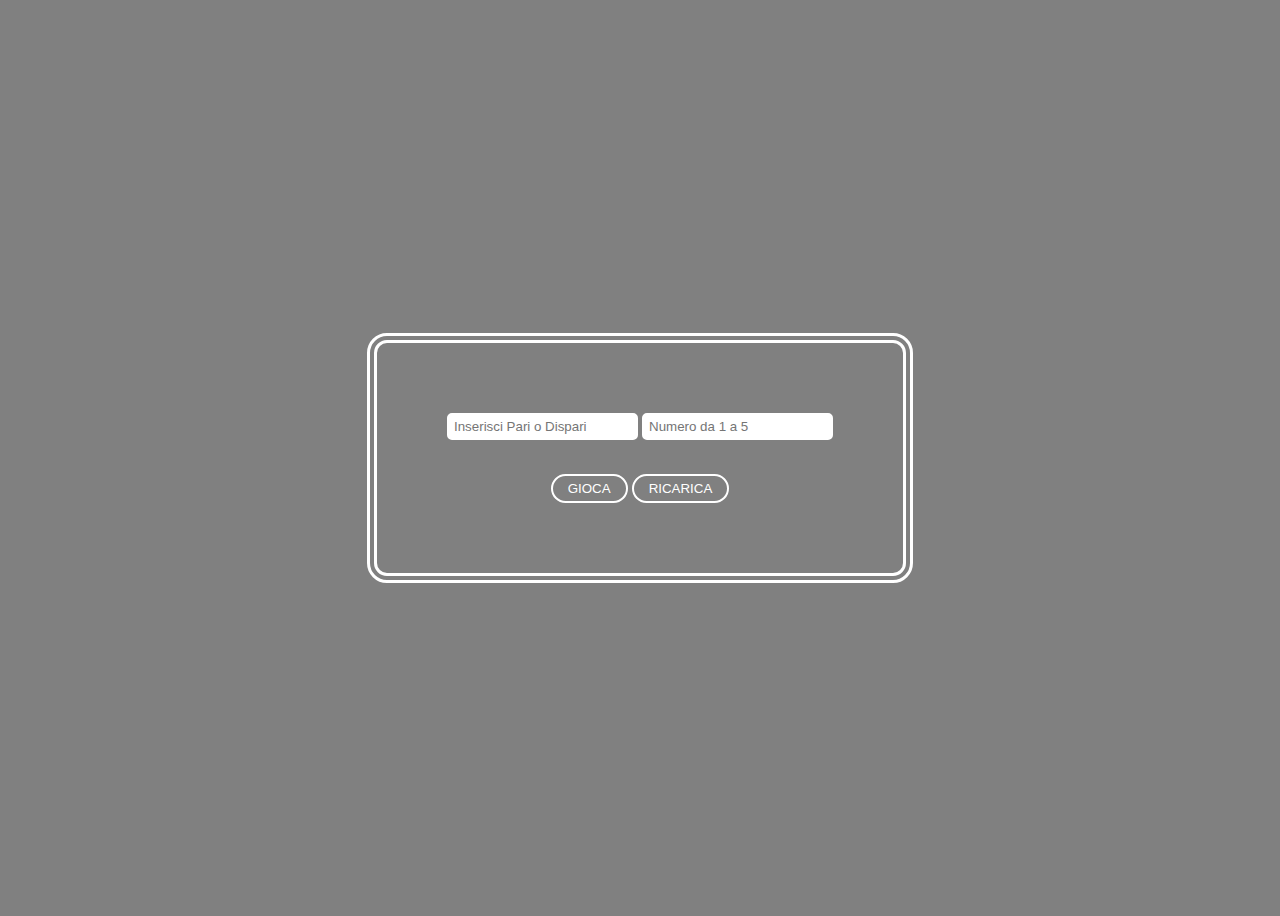
<file: Pari e Dispari/index.html>
<!doctype html>
<html lang="en">
  <head>
    <meta charset="utf-8">
    <meta name="viewport" content="width=device-width, initial-scale=1">
    <!-- bootstrap -->
    <link href="https://cdn.jsdelivr.net/npm/bootstrap@5.3.0-alpha3/dist/css/bootstrap.min.css" rel="stylesheet" integrity="sha384-KK94CHFLLe+nY2dmCWGMq91rCGa5gtU4mk92HdvYe+M/SXH301p5ILy+dN9+nJOZ" crossorigin="anonymous">
    <script src="https://cdn.jsdelivr.net/npm/bootstrap@5.3.0-alpha3/dist/js/bootstrap.bundle.min.js" integrity="sha384-ENjdO4Dr2bkBIFxQpeoTz1HIcje39Wm4jDKdf19U8gI4ddQ3GYNS7NTKfAdVQSZe" crossorigin="anonymous" defer></script>
    <!-- link assets -->
    <link rel="stylesheet" href="style.css">
    <script src="script.js" defer></script>
    <!-- title -->
    <title>Pari e Dispari</title>
  </head>



  <body>
    
    <!-- interfaccia -->
    <div>
      <!-- input -->
      <input type="text" id="word" placeholder="Inserisci Pari o Dispari">
      <input type="numer" id="number" min="1" max="5" placeholder="Numero da 1 a 5">
      <!-- risiltato -->
      <h1><span id="result"></span></h1>
      <!-- button -->
      <button id="btn-play">GIOCA</button>
      <button type="submit" onClick="refreshPage()" class="button-resfresh">RICARICA</button>

    </div>

  </body>
</html>
</file>
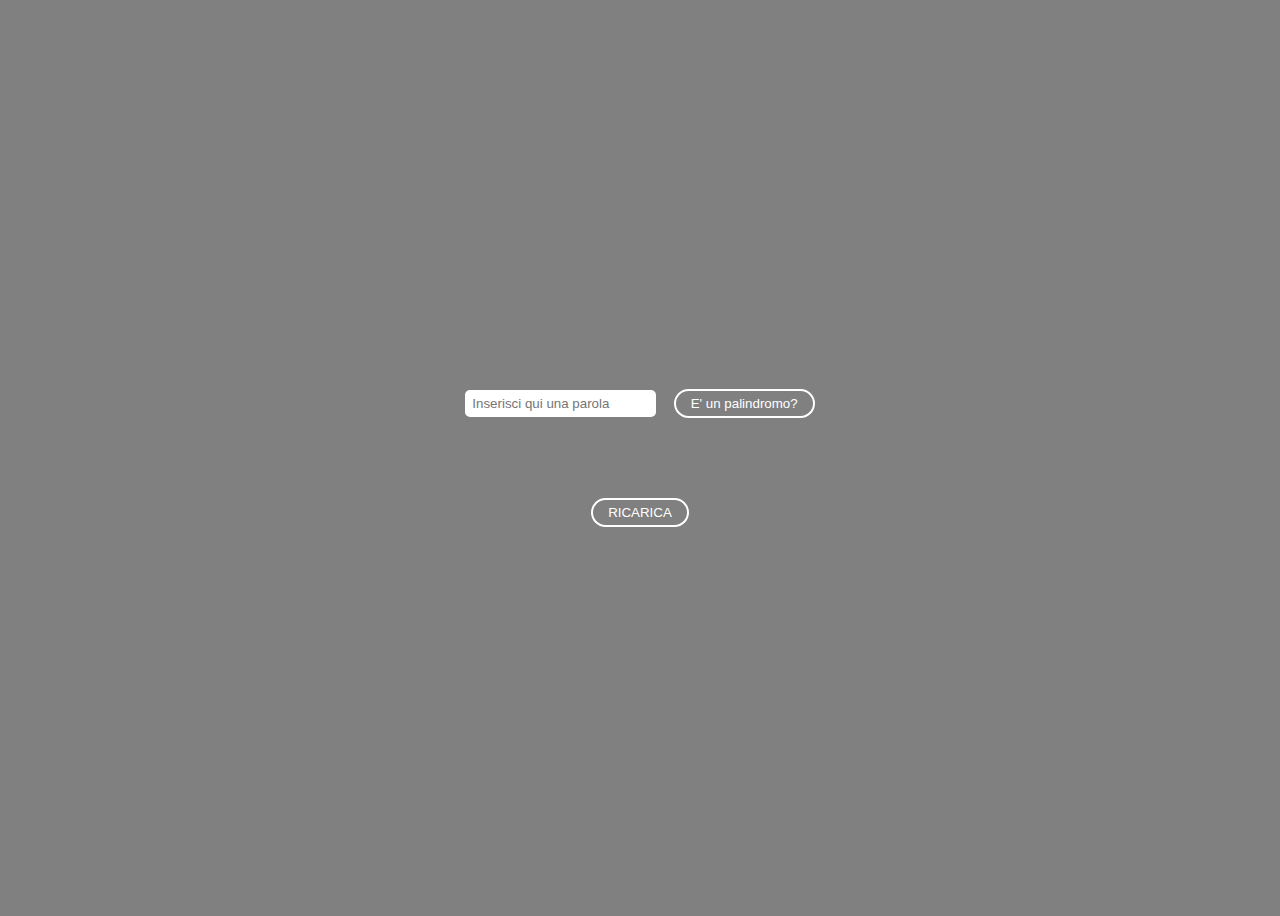
<file: Parola Palindroma/index.html>
<!doctype html>
<html lang="en">
  <head>
    <meta charset="utf-8">
    <meta name="viewport" content="width=device-width, initial-scale=1">
    <link href="https://cdn.jsdelivr.net/npm/bootstrap@5.3.0-alpha3/dist/css/bootstrap.min.css" rel="stylesheet" integrity="sha384-KK94CHFLLe+nY2dmCWGMq91rCGa5gtU4mk92HdvYe+M/SXH301p5ILy+dN9+nJOZ" crossorigin="anonymous">
    <link rel="stylesheet" href="style.css">
    <script src="script.js" defer></script>
    <title>Check Palindromi</title>
  </head>


  <body>

    <script src="https://cdn.jsdelivr.net/npm/bootstrap@5.3.0-alpha3/dist/js/bootstrap.bundle.min.js" integrity="sha384-ENjdO4Dr2bkBIFxQpeoTz1HIcje39Wm4jDKdf19U8gI4ddQ3GYNS7NTKfAdVQSZe" crossorigin="anonymous"></script>
    
    <form action="#">
      <input type="text" placeholder="Inserisci qui una parola" id="parola">
      <button id="btn_check">E' un palindromo?</button>
    </form>
    
    <h1> <span id="result"></span> </h1>

    <button type="submit" onClick="refreshPage()" class="button-refresh">RICARICA</button>


  </body>
</html>
</file>
<file: Pari e Dispari/style.css>
body {
    background-color: grey;
    color: white;
    text-align: center;
    height: 100vh;
    display: flex;
    flex-direction: column;
    justify-content: center;
    align-items: center;
}

div {
    border: 10px double white;
    border-radius: 20px;
    padding: 70px;
}

h1 {
    margin-top: 0.5em;
}

input {
    border: 5px solid white;
    border-radius: 5px;
}

button {
    background-color: grey;
    color: white;
    border: 2px solid white;
    border-radius: 20px;
    padding: 5px 15px;
    margin-top: 1em;
}
</file>
<file: Parola Palindroma/style.css>
body {
    background-color: grey;
    color: white;
    text-align: center;
    height: 100vh;
    display: flex;
    flex-direction: column;
    justify-content: center;
    align-items: center;
}

h1 {
    margin-top: 1em;
}

input {
    border: 5px solid white;
    border-radius: 5px;
}

button {
    background-color: grey;
    color: white;
    border: 2px solid white;
    border-radius: 20px;
    padding: 5px 15px;
}

#btn_check {
    margin-left: 1em;
}

.button-refresh {
    margin-top: 2em;
}
</file>
